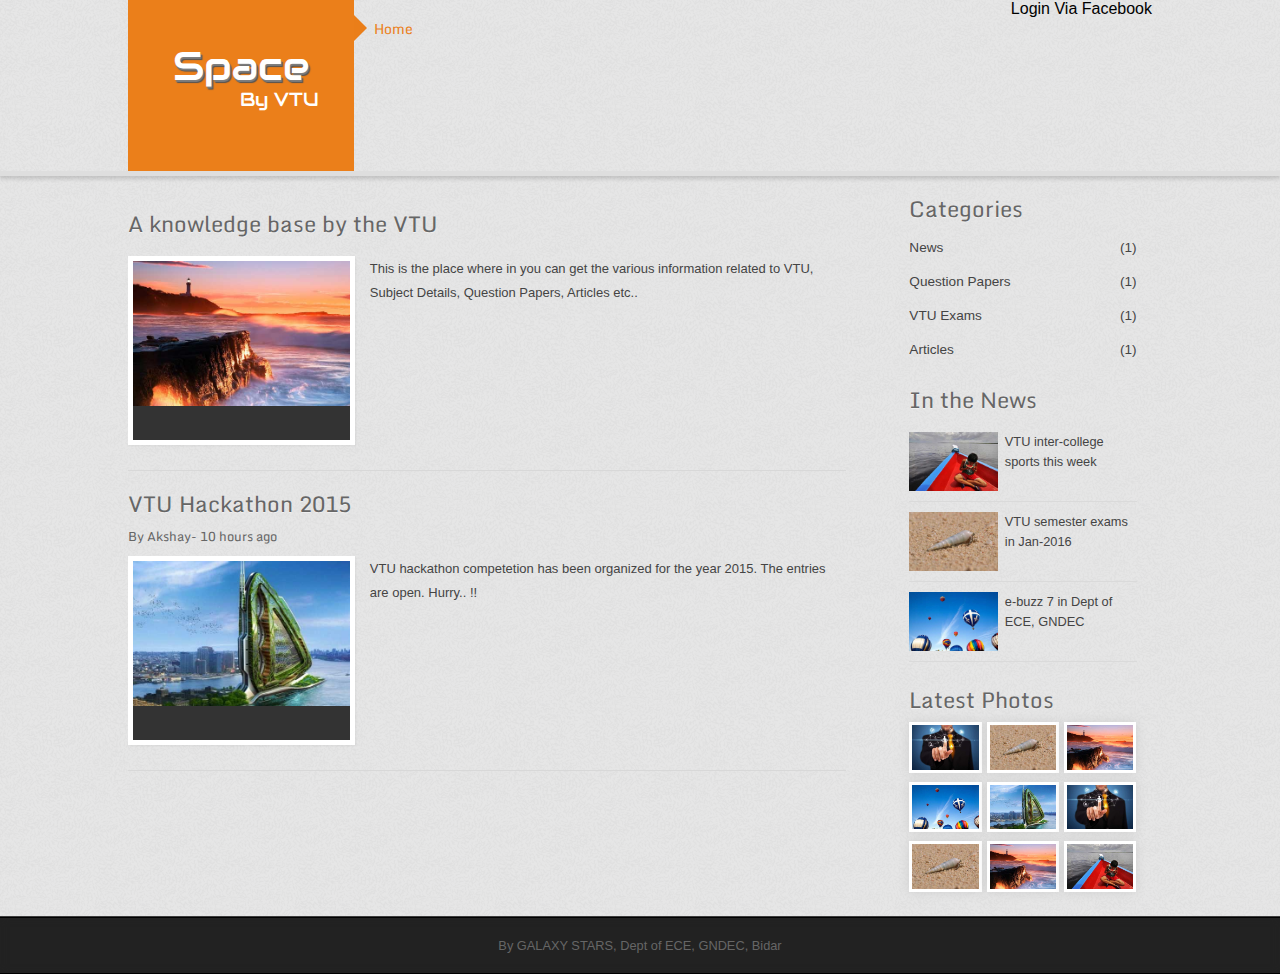
<file: index.html>
﻿
<!DOCTYPE HTML>
<head>
<title>Knowledge Base | VTU</title>
<meta http-equiv="Content-Type" content="text/html; charset=utf-8" />
<meta name="viewport" content="width=device-width, initial-scale=1, maximum-scale=1">
<link href="css/style.css" rel="stylesheet" type="text/css" media="all"/>
<link href='http://fonts.googleapis.com/css?family=Monda' rel='stylesheet' type='text/css'>
<link href='http://fonts.googleapis.com/css?family=Audiowide' rel='stylesheet' type='text/css'>
<!-- light-box -->
	<script type="text/javascript" src="js/jquery-1.10.1.min.js"></script>
	<script type="text/javascript" src="js/jquery.mousewheel-3.0.6.pack.js"></script>	
	<script type="text/javascript" src="js/jquery.fancybox.js"></script>
	<link rel="stylesheet" type="text/css" href="css/jquery.fancybox.css" media="screen" />
     <script type="text/javascript">
		$(document).ready(function() {

			$('.fancybox').fancybox();

		});
	</script>
<!---- End Light-box ------>
</head>
<body>

    <div id="fb-root"></div>
<script>(function (d, s, id) {
    var js, fjs = d.getElementsByTagName(s)[0];
    if (d.getElementById(id)) return;
    js = d.createElement(s); js.id = id;
    js.src = "//connect.facebook.net/en_US/sdk.js#xfbml=1&version=v2.4&appId=103968563294603";
    fjs.parentNode.insertBefore(js, fjs);
}(document, 'script', 'facebook-jssdk'));</script>


<div class="header">
 <div class="header_top">
    <div class="wrap">
	  <div class="header-top-left">
			<div class="logo">
			     <a href="index.html"><h1>Space</h1>
			     	<h2>By VTU</h2>
			     </a>
			</div>
		<div class="menu">
		     <ul class="menu bounce">
		       <li class="active"><a href="index.html" class="active">Home</a></li>
		       
		     </ul>
	   </div>
	 <div class="clear"></div>
   </div>  
	   <div class="header-top-right">
	   			<p>Login Via Facebook</p> <br />
           <div class="fb-login-button" data-max-rows="1" data-size="large" data-show-faces="false" data-auto-logout-link="true"></div>
				   			<!--<div class="search_box">
							    <form>
									<input type="text" class="text-box" placeholder="Search for Blog"><input type="submit" value="" />
							    </form>
						   </div>-->
           
			  		 <div class="clear"></div>
		  		 </div>
		  		<div class="clear"></div>
	  		</div>
		</div>
</div>
<!--------------------- Main Content ------------------->
<div class="wrap">
	<div class="main">
		<div class="content">
			<div class="box1">
   				 <h3><a href="#">A knowledge base by the VTU</a></h3>
    				 
			   <div class="view">
					<!--<div class="view-back">
						
						<a href="single.html"> </a>
					</div>-->
					<a href="single.html"><img src="images/img1.jpg"></a>
				</div>
				<div class="data">
				    <p>This is the place where in you can get the various information related to VTU, Subject Details, Question Papers, Articles etc..</p>
				    <!--<span><a href="single.html">Continue reading >>></a></span>-->
				</div>
			<div class="clear"></div>
		</div>
			<div class="box1">
			   	 <h3><a href="#">VTU Hackathon 2015</a></h3>
			    <span>By Akshay- 10 hours ago</span>
			 <div class="view">
					<!--<div class="view-back">
						
						<a href="#"> </a>
					</div>-->
					<a href="#"><img src="images/img2.jpg"></a>
				</div>
				<div class="data">
				    <p>VTU hackathon competetion has been organized for the year 2015. The entries are open. Hurry.. !!</p>
				    
				</div>
			<div class="clear"></div>
	     </div>
				
					<!--<div class="page_links">
						<div class="next_button">
							 <a href="#">Next</a>
						</div>
							<div class="page_numbers">
							    <ul>
									<li><a href="#">1</a>
									<li class="active"><a href="#">2</a>
									<li><a href="#">3</a>
									<li><a href="#">4</a>
									<li><a href="#">5</a>
									<li><a href="#">6</a>
									<li><a href="#">... Next</a>
								</ul>
							</div>	
						<div class="clear"></div>
					<div class="page_bottom">
						<p>Back To : <a href="#">Top</a> |  <a href="#">Home</a></p>
					</div>
			</div>-->
</div>
<div class="sidebar">
<div class="sidebar_top">
    <h3>Categories</h3>
<div class="sidebar_top_list">
	 <ul>
		<li><a href="news.html"><span class="category-name">News</span> <span class="count">(1)</span><div class="clear"></div></a></li>
		<li><a href="questions.html"><span class="category-name">Question Papers</span> <span class="count">(1)</span><div class="clear"></div></a></li>
		<li><a href="exams.html"><span class="category-name">VTU Exams</span> <span class="count">(1)</span><div class="clear"></div></a></li>
        <li><a href="article.html"><span class="category-name">Articles</span> <span class="count">(1)</span><div class="clear"></div></a></li>
	</ul>
</div>
</div>
			<div class="popular-post">
				<h3>In the News</h3>
					<div class="post-grid">
						<img src="images/latest-post-img1.jpg" title="post1" alt=""/>
						<p>VTU inter-college sports this week</p>
							<div class="clear"> </div>
					  </div>
					    <div class="post-grid">
							<img src="images/latest-post-img2.jpg" title="post1" alt=""/>
							  <p>VTU semester exams in Jan-2016</a></p>
								<div class="clear"> </div>
						</div>
						<div class="post-grid">
							<img src="images/latest-post-img3.jpg" title="post1" alt=""/>
							  <p>e-buzz 7 in Dept of ECE, GNDEC</a></p>
								<div class="clear"> </div>
						</div>
					
					<div class="clear"></div>
			</div>
			
			<div class="latest_photos">
					<h3>Latest Photos</h3>
					<ul>
						<li><a class="fancybox" href="images/img3.jpg" data-fancybox-group="gallery" title="Lorem ipsum dolor sit amet"><img src="images/img3.jpg" alt=""/><span> </span></a></li>
						<li><a class="fancybox" href="images/latest-post-img2.jpg" data-fancybox-group="gallery" title="Lorem ipsum dolor sit amet"><img src="images/latest-post-img2.jpg" alt=""/><span> </span></a></li>
						<li><a class="fancybox" href="images/img1.jpg" data-fancybox-group="gallery" title="Lorem ipsum dolor sit amet"><img src="images/img1.jpg" alt=""/><span> </span></a></a></li>
						<li><a class="fancybox" href="images/img2.jpg" data-fancybox-group="gallery" title="Lorem ipsum dolor sit amet"><img src="images/latest-post-img3.jpg" alt=""/><span> </span></a></li>
						<li><a class="fancybox" href="images/latest-post-img1.jpg" data-fancybox-group="gallery" title="Lorem ipsum dolor sit amet"><img src="images/img2.jpg" alt=""/><span> </span></a></li>
						<li><a class="fancybox" href="images/img3.jpg" data-fancybox-group="gallery" title="Lorem ipsum dolor sit amet"><img src="images/img3.jpg" alt=""/><span> </span></a></li>
						<li><a class="fancybox" href="images/latest-post-img3.jpg" data-fancybox-group="gallery" title="Lorem ipsum dolor sit amet"><img src="images/latest-post-img2.jpg" alt=""/><span> </span></a></li>
						<li><a class="fancybox" href="images/img1.jpg" data-fancybox-group="gallery" title="Lorem ipsum dolor sit amet"><img src="images/img1.jpg" alt=""/><span> </span></a></li>
						<li><a class="fancybox" href="images/latest-post-img1.jpg" data-fancybox-group="gallery" title="Lorem ipsum dolor sit amet"><img src="images/latest-post-img1.jpg" alt=""/><span> </span></a></li>
					</ul>
				</div>
		</div>
	<div class="clear"></div>
</div>
</div>
<!--------------------- End Main Content ----------------------------------->
<div class="footer">
   	    <div class="footer_grides"> 
   	    	 
</div>
		 <div class="copy_right">
				<p>By GALAXY STARS, Dept of ECE, GNDEC, Bidar</p>
		   </div>	 
  </div>
</body>
</html>
</file>
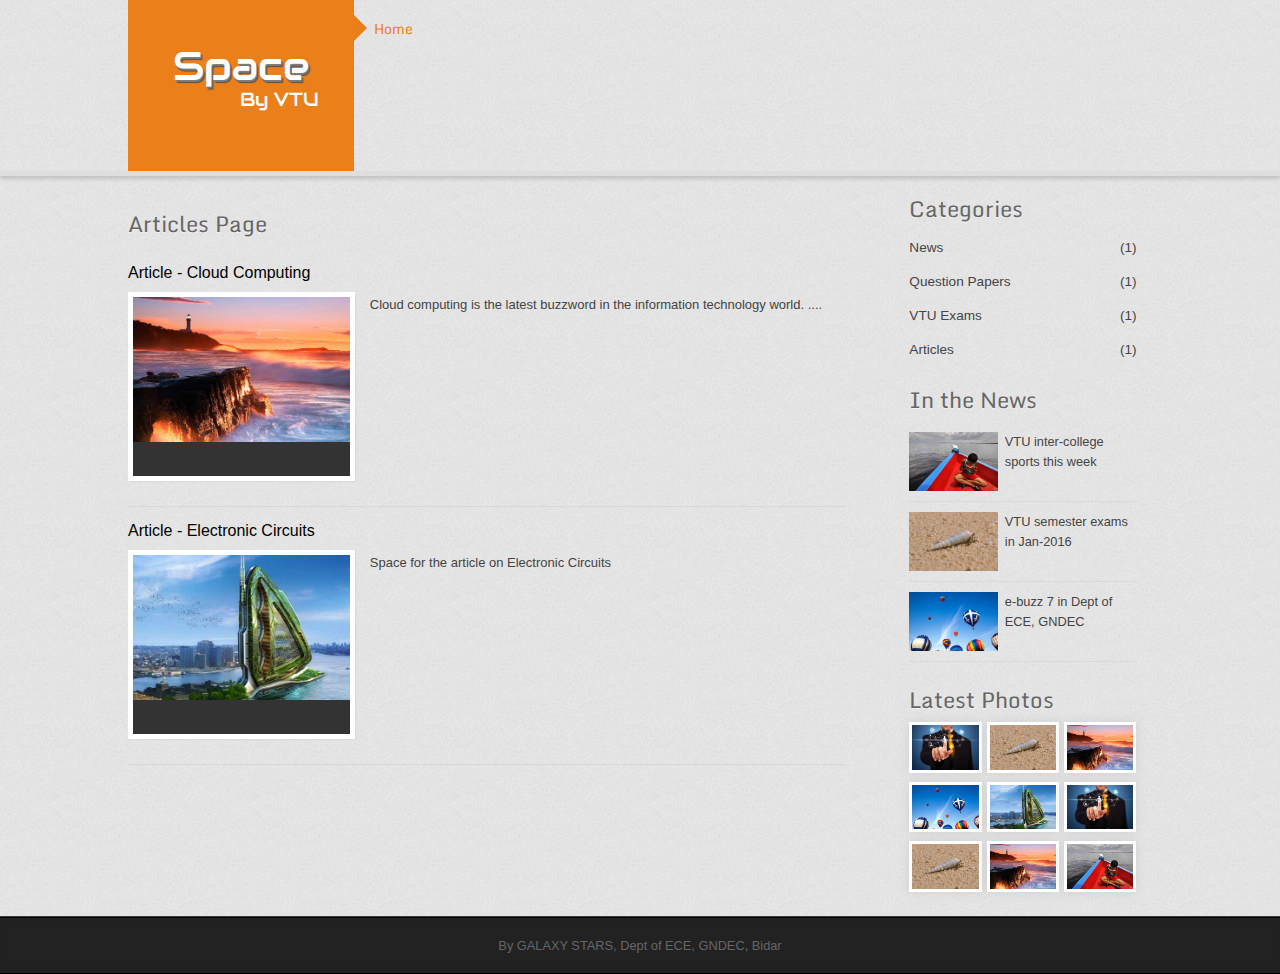
<file: article.html>
﻿

<!DOCTYPE HTML>
<head>
<title>Knowledge Base | VTU</title>
<meta http-equiv="Content-Type" content="text/html; charset=utf-8" />
<meta name="viewport" content="width=device-width, initial-scale=1, maximum-scale=1">
<link href="css/style.css" rel="stylesheet" type="text/css" media="all"/>
<link href='http://fonts.googleapis.com/css?family=Monda' rel='stylesheet' type='text/css'>
<link href='http://fonts.googleapis.com/css?family=Audiowide' rel='stylesheet' type='text/css'>
<!-- light-box -->
	<script type="text/javascript" src="js/jquery-1.10.1.min.js"></script>
	<script type="text/javascript" src="js/jquery.mousewheel-3.0.6.pack.js"></script>	
	<script type="text/javascript" src="js/jquery.fancybox.js"></script>
	<link rel="stylesheet" type="text/css" href="css/jquery.fancybox.css" media="screen" />
     <script type="text/javascript">
         $(document).ready(function () {

             $('.fancybox').fancybox();

         });
	</script>
<!---- End Light-box ------>
</head>
<body>

    <div id="fb-root"></div>
<script>(function (d, s, id) {
    var js, fjs = d.getElementsByTagName(s)[0];
    if (d.getElementById(id)) return;
    js = d.createElement(s); js.id = id;
    js.src = "//connect.facebook.net/en_GB/sdk.js#xfbml=1&version=v2.4";
    fjs.parentNode.insertBefore(js, fjs);
}(document, 'script', 'facebook-jssdk'));</script>

<div class="header">
 <div class="header_top">
    <div class="wrap">
	  <div class="header-top-left">
			<div class="logo">
			     <a href="index.html"><h1>Space</h1>
			     	<h2>By VTU</h2>
			     </a>
			</div>
		<div class="menu">
		     <ul class="menu bounce">
		       <li class="active"><a href="index.html" class="active">Home</a></li>
		       
		     </ul>
	   </div>
	 <div class="clear"></div>
   </div>  
	   <div class="header-top-right">
	   			
				   			<!--<div class="search_box">
							    <form>
									<input type="text" class="text-box" placeholder="Search for Blog"><input type="submit" value="" />
							    </form>
						   </div>-->
           
			  		 <div class="clear"></div>
		  		 </div>
		  		<div class="clear"></div>
	  		</div>
		</div>
</div>
<!--------------------- Main Content ------------------->
<div class="wrap">
	<div class="main">
		<div class="content">
			<div class="box1">
   				 <h3><a href="#">Articles Page</a></h3> <br />
                <h1>Article - Cloud Computing</h1>
    				 
			   <div class="view">
					
					<a href="single.html"><img src="images/img1.jpg"></a>
				</div>
				<div class="data">
				    <p>Cloud computing is the latest buzzword in the information technology world. ....</p>

                    <div class="fb-like" data-href="http://localhost:49300/article.html" data-layout="standard" data-action="like" data-show-faces="false" data-share="false"></div>
				    <!--<span><a href="single.html">Continue reading >>></a></span>-->
				</div>
			<div class="clear"></div>
		</div>
			<div class="box1">
			   	 <h1>Article - Electronic Circuits</h1>
			    
			 <div class="view">
					
					<a href="#"><img src="images/img2.jpg"></a>
				</div>
				<div class="data">
				    <p>Space for the article on Electronic Circuits</p>
                    <div class="fb-like" data-href="http://localhost:49300/article.html" data-layout="standard" data-action="like" data-show-faces="false" data-share="false"></div>
				    
				</div>
			<div class="clear"></div>
	     </div>
				
					<!--<div class="page_links">
						<div class="next_button">
							 <a href="#">Next</a>
						</div>
							<div class="page_numbers">
							    <ul>
									<li><a href="#">1</a>
									<li class="active"><a href="#">2</a>
									<li><a href="#">3</a>
									<li><a href="#">4</a>
									<li><a href="#">5</a>
									<li><a href="#">6</a>
									<li><a href="#">... Next</a>
								</ul>
							</div>	
						<div class="clear"></div>
					<div class="page_bottom">
						<p>Back To : <a href="#">Top</a> |  <a href="#">Home</a></p>
					</div>
			</div>-->
</div>
<div class="sidebar">
<div class="sidebar_top">
    <h3>Categories</h3>
<div class="sidebar_top_list">
	 <ul>
		<li><a href="news.html"><span class="category-name">News</span> <span class="count">(1)</span><div class="clear"></div></a></li>
		<li><a href="questions.html"><span class="category-name">Question Papers</span> <span class="count">(1)</span><div class="clear"></div></a></li>
		<li><a href="exams.html"><span class="category-name">VTU Exams</span> <span class="count">(1)</span><div class="clear"></div></a></li>
        <li><a href="article.html"><span class="category-name">Articles</span> <span class="count">(1)</span><div class="clear"></div></a></li>
	</ul>
</div>
</div>
			<div class="popular-post">
				<h3>In the News</h3>
					<div class="post-grid">
						<img src="images/latest-post-img1.jpg" title="post1" alt=""/>
						<p>VTU inter-college sports this week</p>
							<div class="clear"> </div>
					  </div>
					    <div class="post-grid">
							<img src="images/latest-post-img2.jpg" title="post1" alt=""/>
							  <p>VTU semester exams in Jan-2016</a></p>
								<div class="clear"> </div>
						</div>
						<div class="post-grid">
							<img src="images/latest-post-img3.jpg" title="post1" alt=""/>
							  <p>e-buzz 7 in Dept of ECE, GNDEC</a></p>
								<div class="clear"> </div>
						</div>
					
					<div class="clear"></div>
			</div>
			
			<div class="latest_photos">
					<h3>Latest Photos</h3>
					<ul>
						<li><a class="fancybox" href="images/img3.jpg" data-fancybox-group="gallery" title="Lorem ipsum dolor sit amet"><img src="images/img3.jpg" alt=""/><span> </span></a></li>
						<li><a class="fancybox" href="images/latest-post-img2.jpg" data-fancybox-group="gallery" title="Lorem ipsum dolor sit amet"><img src="images/latest-post-img2.jpg" alt=""/><span> </span></a></li>
						<li><a class="fancybox" href="images/img1.jpg" data-fancybox-group="gallery" title="Lorem ipsum dolor sit amet"><img src="images/img1.jpg" alt=""/><span> </span></a></a></li>
						<li><a class="fancybox" href="images/img2.jpg" data-fancybox-group="gallery" title="Lorem ipsum dolor sit amet"><img src="images/latest-post-img3.jpg" alt=""/><span> </span></a></li>
						<li><a class="fancybox" href="images/latest-post-img1.jpg" data-fancybox-group="gallery" title="Lorem ipsum dolor sit amet"><img src="images/img2.jpg" alt=""/><span> </span></a></li>
						<li><a class="fancybox" href="images/img3.jpg" data-fancybox-group="gallery" title="Lorem ipsum dolor sit amet"><img src="images/img3.jpg" alt=""/><span> </span></a></li>
						<li><a class="fancybox" href="images/latest-post-img3.jpg" data-fancybox-group="gallery" title="Lorem ipsum dolor sit amet"><img src="images/latest-post-img2.jpg" alt=""/><span> </span></a></li>
						<li><a class="fancybox" href="images/img1.jpg" data-fancybox-group="gallery" title="Lorem ipsum dolor sit amet"><img src="images/img1.jpg" alt=""/><span> </span></a></li>
						<li><a class="fancybox" href="images/latest-post-img1.jpg" data-fancybox-group="gallery" title="Lorem ipsum dolor sit amet"><img src="images/latest-post-img1.jpg" alt=""/><span> </span></a></li>
					</ul>
				</div>
		</div>
	<div class="clear"></div>
</div>
</div>
<!--------------------- End Main Content ----------------------------------->
<div class="footer">
   	    <div class="footer_grides"> 
   	    	 
</div>
		 <div class="copy_right">
				<p>By GALAXY STARS, Dept of ECE, GNDEC, Bidar</p>
		   </div>	 
  </div>
</body>
</html>
</file>
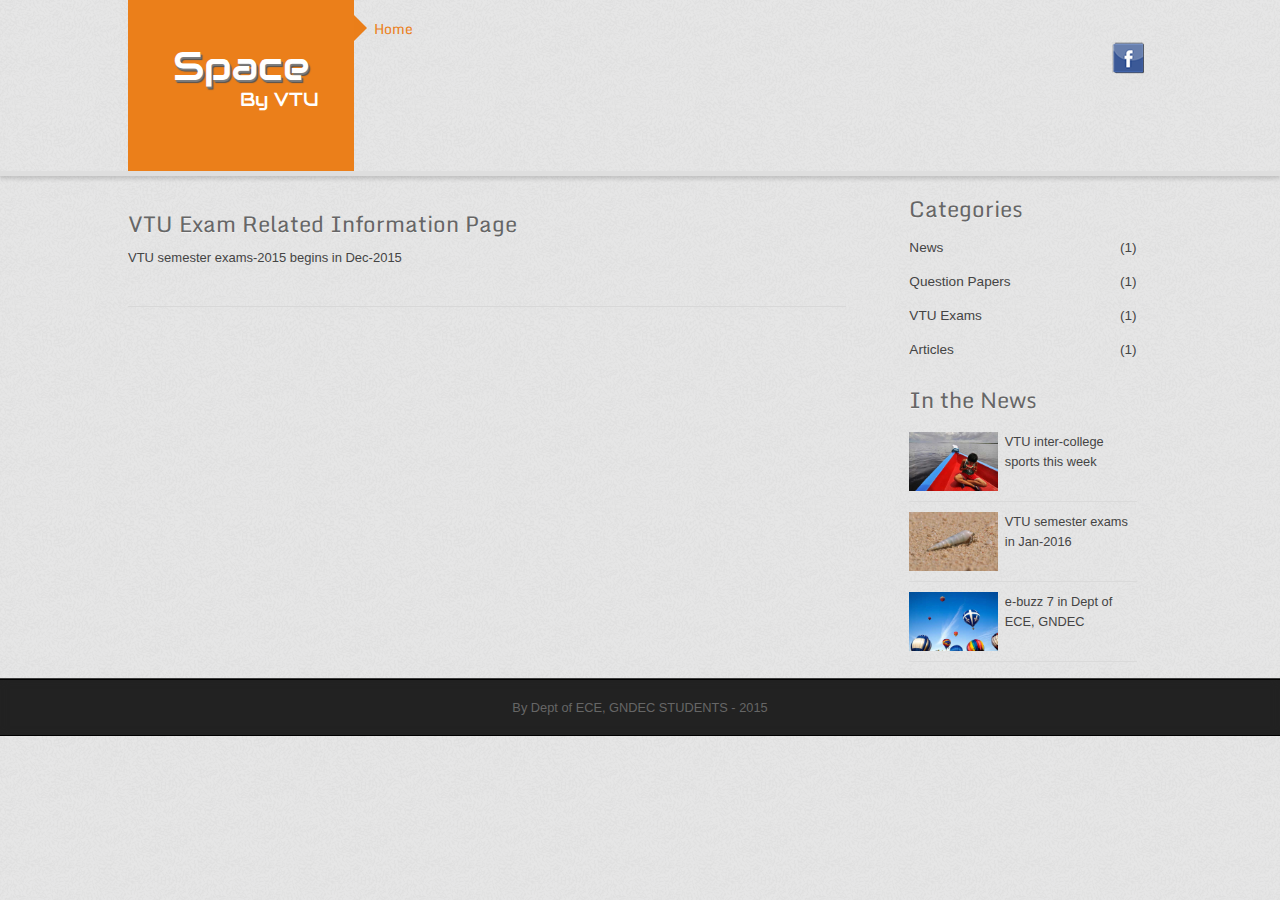
<file: exams.html>
﻿
<!DOCTYPE HTML>
<head>
<title>Knowledge Base | VTU</title>
<meta http-equiv="Content-Type" content="text/html; charset=utf-8" />
<meta name="viewport" content="width=device-width, initial-scale=1, maximum-scale=1">
<link href="css/style.css" rel="stylesheet" type="text/css" media="all"/>
<link href='http://fonts.googleapis.com/css?family=Monda' rel='stylesheet' type='text/css'>
<link href='http://fonts.googleapis.com/css?family=Audiowide' rel='stylesheet' type='text/css'>
<!-- light-box -->
	<script type="text/javascript" src="js/jquery-1.10.1.min.js"></script>
	<script type="text/javascript" src="js/jquery.mousewheel-3.0.6.pack.js"></script>	
	<script type="text/javascript" src="js/jquery.fancybox.js"></script>
	<link rel="stylesheet" type="text/css" href="css/jquery.fancybox.css" media="screen" />
     <script type="text/javascript">
         $(document).ready(function () {

             $('.fancybox').fancybox();

         });
	</script>
<!---- End Light-box ------>
</head>
<body>
<div class="header">
 <div class="header_top">
    <div class="wrap">
	  <div class="header-top-left">
			<div class="logo">
			     <a href="index.html"><h1>Space</h1>
			     	<h2>By VTU</h2>
			     </a>
			</div>
		<div class="menu">
		     <ul class="menu bounce">
		       <li class="active"><a href="index.html" class="active">Home</a></li>
		       
		     </ul>
	   </div>
	 <div class="clear"></div>
   </div>  
	   <div class="header-top-right">
	   			<div class="social-icons">			
		                <ul>
		                	
		                    <li><a class="facebook" href="#" target="_blank"><span>Facebook</span> </a></li>
		                    
		                    <div class="clear"></div>
		                </ul>
		 		    </div>   	   
				   			<!--<div class="search_box">
							    <form>
									<input type="text" class="text-box" placeholder="Search for Blog"><input type="submit" value="" />
							    </form>
						   </div>-->
			  		 <div class="clear"></div>
		  		 </div>
		  		<div class="clear"></div>
	  		</div>
		</div>
</div>
<!--------------------- Main Content ------------------->
<div class="wrap">
	<div class="main">
		<div class="content">
			<div class="box1">
   				 <h3><a href="#">VTU Exam Related Information Page</a></h3>
    				 
                <p>VTU semester exams-2015 begins in Dec-2015</p>
			   
				<div class="data">
				    
				</div>
			<div class="clear"></div>
		</div>
			
				
					<!--<div class="page_links">
						<div class="next_button">
							 <a href="#">Next</a>
						</div>
							<div class="page_numbers">
							    <ul>
									<li><a href="#">1</a>
									<li class="active"><a href="#">2</a>
									<li><a href="#">3</a>
									<li><a href="#">4</a>
									<li><a href="#">5</a>
									<li><a href="#">6</a>
									<li><a href="#">... Next</a>
								</ul>
							</div>	
						<div class="clear"></div>
					<div class="page_bottom">
						<p>Back To : <a href="#">Top</a> |  <a href="#">Home</a></p>
					</div>
			</div>-->
</div>
<div class="sidebar">
<div class="sidebar_top">
    <h3>Categories</h3>
<div class="sidebar_top_list">
	 <ul>
		<li><a href="news.html"><span class="category-name">News</span> <span class="count">(1)</span><div class="clear"></div></a></li>
		<li><a href="questions.html"><span class="category-name">Question Papers</span> <span class="count">(1)</span><div class="clear"></div></a></li>
		<li><a href="exams.html"><span class="category-name">VTU Exams</span> <span class="count">(1)</span><div class="clear"></div></a></li>
         <li><a href="article.html"><span class="category-name">Articles</span> <span class="count">(1)</span><div class="clear"></div></a></li>
	</ul>
</div>
</div>
			<div class="popular-post">
				<h3>In the News</h3>
					<div class="post-grid">
						<img src="images/latest-post-img1.jpg" title="post1" alt=""/>
						<p>VTU inter-college sports this week</p>
							<div class="clear"> </div>
					  </div>
					    <div class="post-grid">
							<img src="images/latest-post-img2.jpg" title="post1" alt=""/>
							  <p>VTU semester exams in Jan-2016</a></p>
								<div class="clear"> </div>
						</div>
						<div class="post-grid">
							<img src="images/latest-post-img3.jpg" title="post1" alt=""/>
							  <p>e-buzz 7 in Dept of ECE, GNDEC</a></p>
								<div class="clear"> </div>
						</div>
					
					<div class="clear"></div>
			</div>
			
			
		</div>
	<div class="clear"></div>
</div>
</div>
<!--------------------- End Main Content ----------------------------------->
<div class="footer">
   	    <div class="footer_grides"> 
   	    	 
</div>
		 <div class="copy_right">
				<p>By Dept of ECE, GNDEC STUDENTS - 2015</p>
		   </div>	 
  </div>
</body>
</html>
</file>
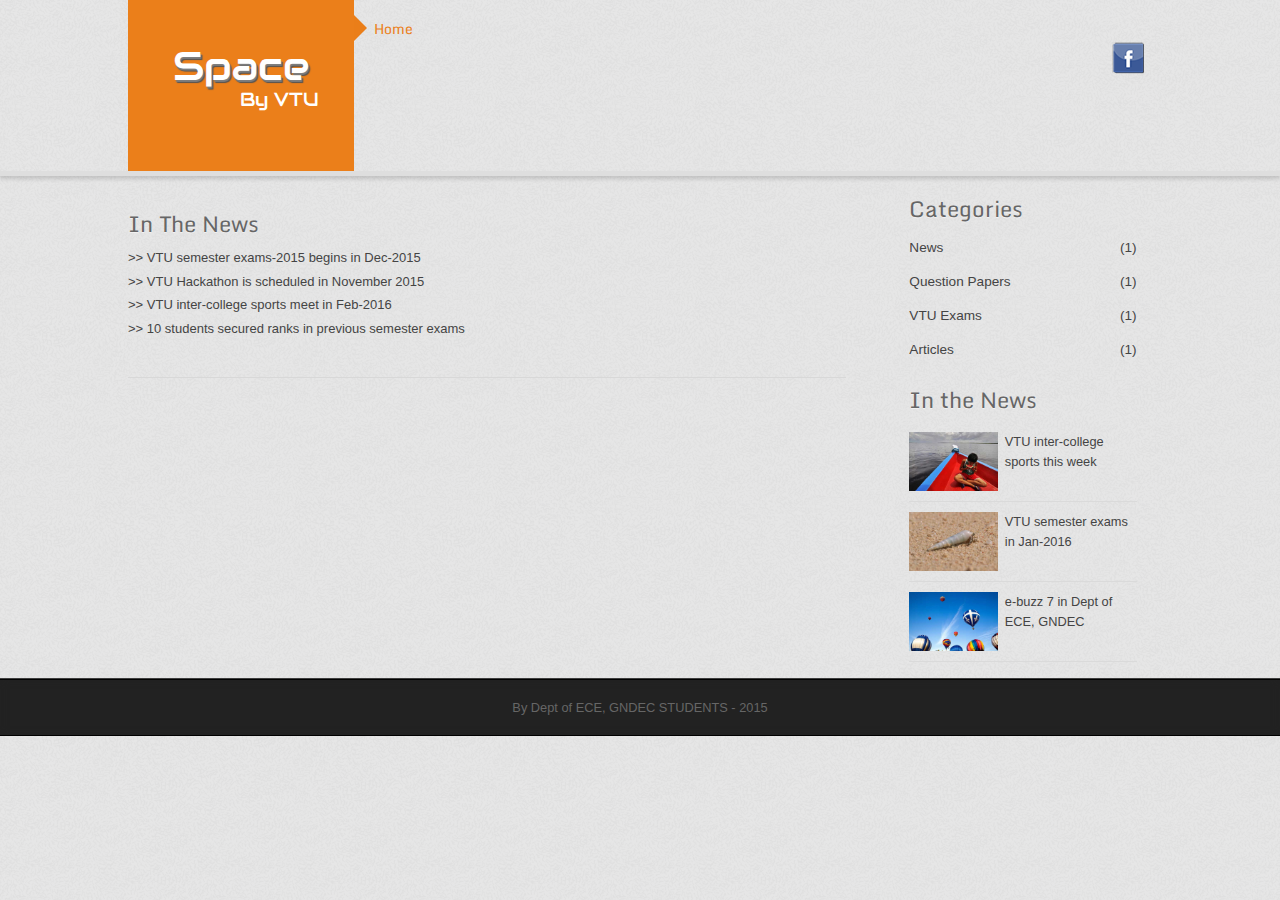
<file: news.html>
﻿
<!DOCTYPE HTML>
<head>
<title>Knowledge Base | VTU</title>
<meta http-equiv="Content-Type" content="text/html; charset=utf-8" />
<meta name="viewport" content="width=device-width, initial-scale=1, maximum-scale=1">
<link href="css/style.css" rel="stylesheet" type="text/css" media="all"/>
<link href='http://fonts.googleapis.com/css?family=Monda' rel='stylesheet' type='text/css'>
<link href='http://fonts.googleapis.com/css?family=Audiowide' rel='stylesheet' type='text/css'>
<!-- light-box -->
	<script type="text/javascript" src="js/jquery-1.10.1.min.js"></script>
	<script type="text/javascript" src="js/jquery.mousewheel-3.0.6.pack.js"></script>	
	<script type="text/javascript" src="js/jquery.fancybox.js"></script>
	<link rel="stylesheet" type="text/css" href="css/jquery.fancybox.css" media="screen" />
     <script type="text/javascript">
         $(document).ready(function () {

             $('.fancybox').fancybox();

         });
	</script>
<!---- End Light-box ------>
</head>
<body>
<div class="header">
 <div class="header_top">
    <div class="wrap">
	  <div class="header-top-left">
			<div class="logo">
			     <a href="index.html"><h1>Space</h1>
			     	<h2>By VTU</h2>
			     </a>
			</div>
		<div class="menu">
		     <ul class="menu bounce">
		       <li class="active"><a href="index.html" class="active">Home</a></li>
		       
		     </ul>
	   </div>
	 <div class="clear"></div>
   </div>  
	   <div class="header-top-right">
	   			<div class="social-icons">			
		                <ul>
		                	
		                    <li><a class="facebook" href="#" target="_blank"><span>Facebook</span> </a></li>
		                    
		                    <div class="clear"></div>
		                </ul>
		 		    </div>   	   
				   			<!--<div class="search_box">
							    <form>
									<input type="text" class="text-box" placeholder="Search for Blog"><input type="submit" value="" />
							    </form>
						   </div>-->
			  		 <div class="clear"></div>
		  		 </div>
		  		<div class="clear"></div>
	  		</div>
		</div>
</div>
<!--------------------- Main Content ------------------->
<div class="wrap">
	<div class="main">
		<div class="content">
			<div class="box1">
   				 <h3><a href="#">In The News</a></h3>
    				 
                <p>>> VTU semester exams-2015 begins in Dec-2015</p>
                <p>>> VTU Hackathon is scheduled in November 2015</p>
                <p>>> VTU inter-college sports meet in Feb-2016</p>
                <p>>> 10 students secured ranks in previous semester exams</p>
       
			   
				<div class="data">
				    
				</div>
			<div class="clear"></div>
		</div>
			
				
					<!--<div class="page_links">
						<div class="next_button">
							 <a href="#">Next</a>
						</div>
							<div class="page_numbers">
							    <ul>
									<li><a href="#">1</a>
									<li class="active"><a href="#">2</a>
									<li><a href="#">3</a>
									<li><a href="#">4</a>
									<li><a href="#">5</a>
									<li><a href="#">6</a>
									<li><a href="#">... Next</a>
								</ul>
							</div>	
						<div class="clear"></div>
					<div class="page_bottom">
						<p>Back To : <a href="#">Top</a> |  <a href="#">Home</a></p>
					</div>
			</div>-->
</div>
<div class="sidebar">
<div class="sidebar_top">
    <h3>Categories</h3>
<div class="sidebar_top_list">
	 <ul>
		<li><a href="news.html"><span class="category-name">News</span> <span class="count">(1)</span><div class="clear"></div></a></li>
		<li><a href="questions.html"><span class="category-name">Question Papers</span> <span class="count">(1)</span><div class="clear"></div></a></li>
		<li><a href="exams.html"><span class="category-name">VTU Exams</span> <span class="count">(1)</span><div class="clear"></div></a></li>
         <li><a href="article.html"><span class="category-name">Articles</span> <span class="count">(1)</span><div class="clear"></div></a></li>
	</ul>
</div>
</div>
			<div class="popular-post">
				<h3>In the News</h3>
					<div class="post-grid">
						<img src="images/latest-post-img1.jpg" title="post1" alt=""/>
						<p>VTU inter-college sports this week</p>
							<div class="clear"> </div>
					  </div>
					    <div class="post-grid">
							<img src="images/latest-post-img2.jpg" title="post1" alt=""/>
							  <p>VTU semester exams in Jan-2016</a></p>
								<div class="clear"> </div>
						</div>
						<div class="post-grid">
							<img src="images/latest-post-img3.jpg" title="post1" alt=""/>
							  <p>e-buzz 7 in Dept of ECE, GNDEC</a></p>
								<div class="clear"> </div>
						</div>
					
					<div class="clear"></div>
			</div>
			
			
		</div>
	<div class="clear"></div>
</div>
</div>
<!--------------------- End Main Content ----------------------------------->
<div class="footer">
   	    <div class="footer_grides"> 
   	    	 
</div>
		 <div class="copy_right">
				<p>By Dept of ECE, GNDEC STUDENTS - 2015</p>
		   </div>	 
  </div>
</body>
</html>
</file>
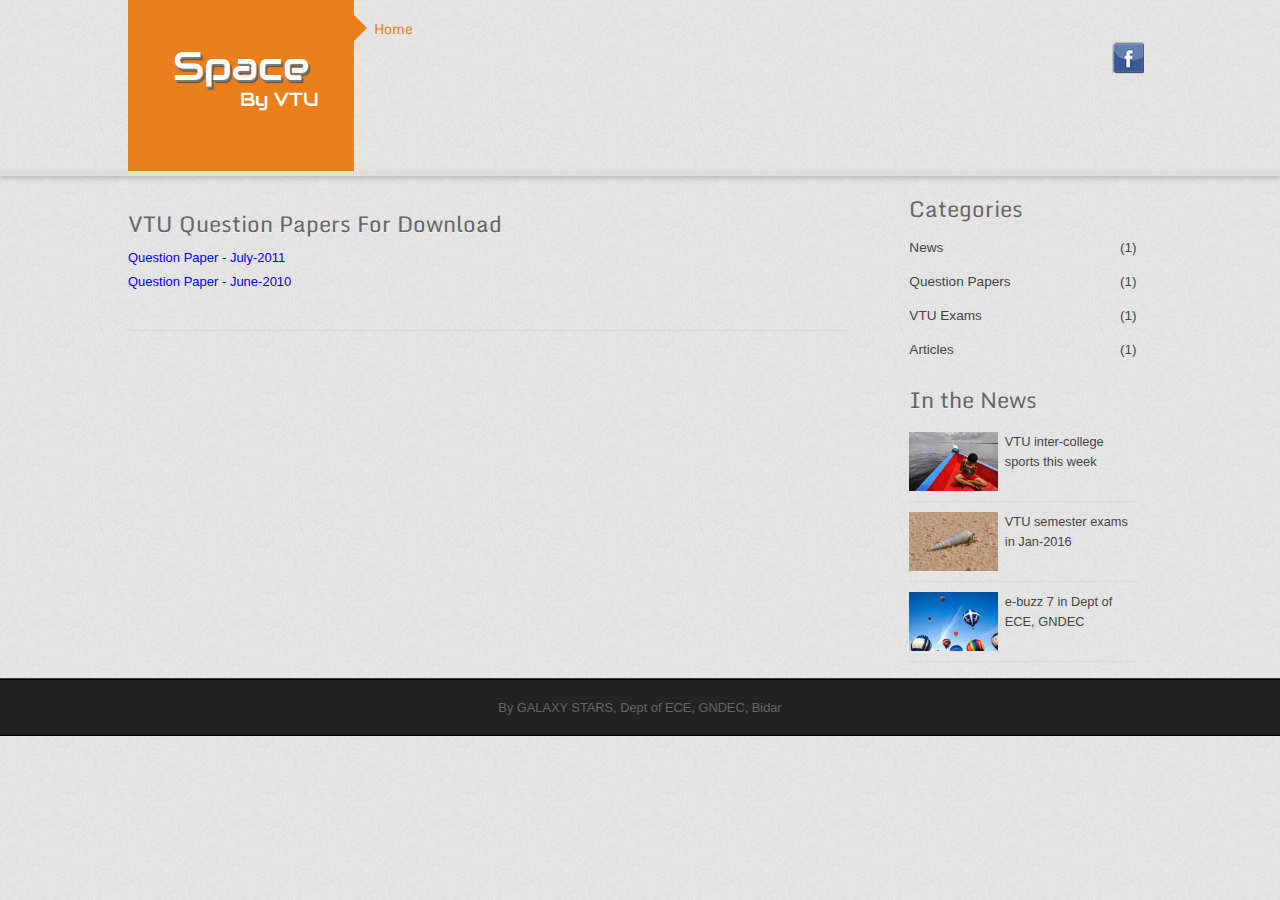
<file: questions.html>
﻿
<!DOCTYPE HTML>
<head>
<title>Knowledge Base | VTU</title>
<meta http-equiv="Content-Type" content="text/html; charset=utf-8" />
<meta name="viewport" content="width=device-width, initial-scale=1, maximum-scale=1">
<link href="css/style.css" rel="stylesheet" type="text/css" media="all"/>
<link href='http://fonts.googleapis.com/css?family=Monda' rel='stylesheet' type='text/css'>
<link href='http://fonts.googleapis.com/css?family=Audiowide' rel='stylesheet' type='text/css'>
<!-- light-box -->
	<script type="text/javascript" src="js/jquery-1.10.1.min.js"></script>
	<script type="text/javascript" src="js/jquery.mousewheel-3.0.6.pack.js"></script>	
	<script type="text/javascript" src="js/jquery.fancybox.js"></script>
	<link rel="stylesheet" type="text/css" href="css/jquery.fancybox.css" media="screen" />
     <script type="text/javascript">
         $(document).ready(function () {

             $('.fancybox').fancybox();

         });
	</script>
<!---- End Light-box ------>
</head>
<body>
<div class="header">
 <div class="header_top">
    <div class="wrap">
	  <div class="header-top-left">
			<div class="logo">
			     <a href="index.html"><h1>Space</h1>
			     	<h2>By VTU</h2>
			     </a>
			</div>
		<div class="menu">
		     <ul class="menu bounce">
		       <li class="active"><a href="index.html" class="active">Home</a></li>
		       
		     </ul>
	   </div>
	 <div class="clear"></div>
   </div>  
	   <div class="header-top-right">
	   			<div class="social-icons">			
		                <ul>
		                	
		                    <li><a class="facebook" href="#" target="_blank"><span>Facebook</span> </a></li>
		                    
		                    <div class="clear"></div>
		                </ul>
		 		    </div>   	   
				   			<!--<div class="search_box">
							    <form>
									<input type="text" class="text-box" placeholder="Search for Blog"><input type="submit" value="" />
							    </form>
						   </div>-->
			  		 <div class="clear"></div>
		  		 </div>
		  		<div class="clear"></div>
	  		</div>
		</div>
</div>
<!--------------------- Main Content ------------------->
<div class="wrap">
	<div class="main">
		<div class="content">
			<div class="box1">
   				 <h3><a href="#">VTU Question Papers For Download</a></h3>
    				 
                <p><a href="questions/july-2011.pdf">Question Paper - July-2011</a></p>
                <p><a href="questions/jun-2010.pdf">Question Paper - June-2010</a></p>
			   
				<div class="data">
				    
				</div>
			<div class="clear"></div>
		</div>
			
				
					<!--<div class="page_links">
						<div class="next_button">
							 <a href="#">Next</a>
						</div>
							<div class="page_numbers">
							    <ul>
									<li><a href="#">1</a>
									<li class="active"><a href="#">2</a>
									<li><a href="#">3</a>
									<li><a href="#">4</a>
									<li><a href="#">5</a>
									<li><a href="#">6</a>
									<li><a href="#">... Next</a>
								</ul>
							</div>	
						<div class="clear"></div>
					<div class="page_bottom">
						<p>Back To : <a href="#">Top</a> |  <a href="#">Home</a></p>
					</div>
			</div>-->
</div>
<div class="sidebar">
<div class="sidebar_top">
    <h3>Categories</h3>
<div class="sidebar_top_list">
	 <ul>
		<li><a href="news.html"><span class="category-name">News</span> <span class="count">(1)</span><div class="clear"></div></a></li>
		<li><a href="questions.html"><span class="category-name">Question Papers</span> <span class="count">(1)</span><div class="clear"></div></a></li>
		<li><a href="exams.html"><span class="category-name">VTU Exams</span> <span class="count">(1)</span><div class="clear"></div></a></li>
         <li><a href="article.html"><span class="category-name">Articles</span> <span class="count">(1)</span><div class="clear"></div></a></li>
	</ul>
</div>
</div>
			<div class="popular-post">
				<h3>In the News</h3>
					<div class="post-grid">
						<img src="images/latest-post-img1.jpg" title="post1" alt=""/>
						<p>VTU inter-college sports this week</p>
							<div class="clear"> </div>
					  </div>
					    <div class="post-grid">
							<img src="images/latest-post-img2.jpg" title="post1" alt=""/>
							  <p>VTU semester exams in Jan-2016</a></p>
								<div class="clear"> </div>
						</div>
						<div class="post-grid">
							<img src="images/latest-post-img3.jpg" title="post1" alt=""/>
							  <p>e-buzz 7 in Dept of ECE, GNDEC</a></p>
								<div class="clear"> </div>
						</div>
					
					<div class="clear"></div>
			</div>
			
			
		</div>
	<div class="clear"></div>
</div>
</div>
<!--------------------- End Main Content ----------------------------------->
<div class="footer">
   	    <div class="footer_grides"> 
   	    	 
</div>
		 <div class="copy_right">
				<p>By GALAXY STARS, Dept of ECE, GNDEC, Bidar</p>
		   </div>	 
  </div>
</body>
</html>
</file>
<file: css/style.css>
/*
Author: W3layouts
Author URL: http://w3layouts.com
License: Creative Commons Attribution 3.0 Unported
License URL: http://creativecommons.org/licenses/by/3.0/
*/
 /* reset */
html,body,div,span,applet,object,iframe,h1,h2,h3,h4,h5,h6,p,blockquote,pre,a,abbr,acronym,address,big,cite,code,del,dfn,em,img,ins,kbd,q,s,samp,small,strike,strong,sub,sup,tt,var,b,u,i,dl,dt,dd,ol,nav ul,nav li,fieldset,form,label,legend,table,caption,tbody,tfoot,thead,tr,th,td,article,aside,canvas,details,embed,figure,figcaption,footer,header,hgroup,menu,nav,output,ruby,section,summary,time,mark,audio,video{margin:0;padding:0;border:0;font-size:100%;font:inherit;vertical-align:baseline;}
article, aside, details, figcaption, figure,footer, header, hgroup, menu, nav, section {display: block;}
ol,ul{list-style:none;margin:0;padding:0;}
blockquote,q{quotes:none;}
blockquote:before,blockquote:after,q:before,q:after{content:'';content:none;}
table{border-collapse:collapse;border-spacing:0;}
/* start editing from here */
a{text-decoration:none;}
.txt-rt{text-align:right;}/* text align right */
.txt-lt{text-align:left;}/* text align left */
.txt-center{text-align:center;}/* text align center */
.float-rt{float:right;}/* float right */
.float-lt{float:left;}/* float left */
.clear{clear:both;}/* clear float */
.pos-relative{position:relative;}/* Position Relative */
.pos-absolute{position:absolute;}/* Position Absolute */
.vertical-base{	vertical-align:baseline;}/* vertical align baseline */
.vertical-top{	vertical-align:top;}/* vertical align top */
.underline{	padding-bottom:5px;	border-bottom: 1px solid #eee; margin:0 0 20px 0;}/* Add 5px bottom padding and a underline */
nav.vertical ul li{	display:block;}/* vertical menu */
nav.horizontal ul li{	display: inline-block;}/* horizontal menu */
img{max-width:100%;}
/*end reset*/
body{
	font-family:Arial, Helvetica, sans-serif;
	background:url(../images/body-bg3.png);
}
.wrap{
	width:80%;
	margin:0 auto;
}
.header_top{
     border-bottom: 5px solid #DEDEDE;
	box-shadow: 0 3px 4px rgba(0, 0, 0, 0.15);
}
.header-top-left{
	float:left;
	width:50%;
}
.logo{
	float:left;
	position:relative;
}
.logo h1{
	font-size:2.5em;
	font-family: 'Audiowide', cursive;
	color:#FFF;
	background:#EB7F1A;
	padding:40px 45px 80px 45px;
	text-shadow: 1px 2px 1px #7E7E7E, 2px 3px 1px #504F4F;
}
.logo h2{
	font-family: 'Audiowide', cursive;
	color: #FFF;
	font-size: 1.2em;
	position: absolute;
	bottom: 60px;
	right: 35px;
}

/************* Menu ************/
.menu{
    float:left;
    padding-top:5px;
}
ul.menu{
  list-style: none;
}
@-moz-keyframes expand-bounce{
  0% {
    width: 5px;
    padding-left: 0px;
  }
  
  50% {
    width: 200px;
  }
  
  70% {
    width: 170px;
  }
  
  80% {
    width: 200px;
  }
  
  90% {
    width: 190px;
  }
  
  100% {
    width: 200px;
    padding-left: 20px;
  }
}
@-webkit-keyframes expand-bounce {  
  0% {
    width: 5px;
    padding-left: 0px;
  }
  
  50% {
    width: 200px;
  }
  
  70% {
    width: 170px;
  }
  
  80% {
    width: 200px;
  }
  
  90% {
    width: 190px;
  }
  
  100% {
    width: 200px;
    padding-left: 20px;
  }
}
@-moz-keyframes shrink-bounce {
  
  0% {
    width: 200px;
    padding-left: 20px;
  }
  
  50% {
    width: 5px;
  }
  
  70% {
    width: 35px;
  }
  
  80% {
    width: 5px;
  }
  
  90% {
    width: 15px;
  }
  
  100% {
    width: 5px;
    padding-left: 0px;
  }
}
ul.menu li {
  width:20px;
  height: 32px;
  line-height:19px;
  padding:4px 0px 0px 0px;
  margin-top:0px;
}
ul.menu.tight li {
  margin-top: 0 !important;
}
ul.menu li {
  -moz-animation-name: shrink;
  -moz-animation-duration: 0.5s;
  -moz-animation-timing-function: ease-in-out;
  -webkit-animation-name: shrink;
  -webkit-animation-duration: 0.5s;
  -webkit-animation-timing-function: ease-in-out;
}
ul.menu.bounce li {
  -moz-animation-name: shrink-bounce;
  -moz-animation-duration: 0.5s;
  -moz-animation-timing-function: ease-in-out;
  -webkit-animation-name: shrink-bounce;
  -webkit-animation-duration: 0.5s;
  -webkit-animation-timing-function: ease-in-out;
}
ul.menu li a:hover,ul.menu li a.active {
  width: 200px;
  padding-left: 20px;
  -moz-animation-name: expand;
  -moz-animation-duration: 0.5s;
  -moz-animation-timing-function: ease-in-out;
  -webkit-animation-name: expand;
  -webkit-animation-duration: 0.5s;
  -webkit-animation-timing-function: ease-in-out;
  color:#EB7F1A;
}
ul.menu.bounce li:hover,ul.menu.bounce li.active {
  -moz-animation-name: expand-bounce;
  -moz-animation-duration: 0.5s;
  -moz-animation-timing-function: ease-in-out;
  -webkit-animation-name: expand-bounce;
  -webkit-animation-duration: 0.5s;
  -webkit-animation-timing-function: ease-in-out;
  background:url(../images/menu-arrow.png) no-repeat -3px;
}
ul.menu a {
  width: 200px;
  text-decoration: none;
  font-size: 14px;
  color:#222;
  font-family: 'Monda', sans-serif;
  position: absolute;
  padding: 5px 0px;
  padding-left: 20px;
}
/****** End Menu *************/

.header-top-right{
	float:right;
}
/********** Social Icons **************/
.social-icons {
	margin-top:42px;
}
.social-icons ul li:first-child, ol li:first-child {
	margin-top: 0px;
}
.social-icons li {
	float: left;
	width: 40px;
	height: 40px;
	background: none;
	padding: 0px;
	margin: 0;
}
.social-icons li a {
	height:32px;
	width:32px;
	display: block;
	text-indent: -9999px;
	background: rgba(0, 0, 0, 0.02) url(../images/social-icons.png);
	position:relative;
}
.social-icons a.facebook {
	background-position:-63px bottom;
}
.social-icons a.facebook:hover {
	background-position:-63px top;
}
.social-icons a.youtube {
	background-position:1px bottom;
}
.social-icons a.youtube:hover {
	background-position:1px top;
}
.social-icons a.twitter {
	background-position: 129px bottom;
}
.social-icons a.twitter:hover {
	background-position: 129px top;
}
.social-icons a.likedin{
	background-position: -160px bottom;
}
.social-icons a.likedin:hover {
	background-position: -160px top;
}
.social-icons a.skype{
	background-position: -256px bottom;
}
.social-icons a.skype:hover {
	background-position: -256px top;
}
.social-icons a.vimeo {
	background-position: 97px bottom;
}
.social-icons a.vimeo:hover {
	background-position: 97px top;
}
.social-icons li a span{
	width:70px;
	height: auto;
	line-height:15px;
	padding:2px;
	left: 50%;
	margin-left: -38px;
	font-family:Verdana, Geneva, Arial, Helvetica, sans-serif;
	font-weight: 400;	
	font-style: italic;
	font-size:0.8em;
	color:#EB7F1A;
	text-shadow: 1px 1px 1px rgba(0, 0, 0, 0.1);
	text-align: center;
	border:3px solid #fff;
	background: rgba(255,255,255,0.3);
	text-indent: 0px;
	border-radius: 5px;
	position: absolute;
	pointer-events: none;
	bottom:100px;
	opacity: 0;
	box-shadow: 1px 1px 2px rgba(0,0,0,0.1);
	-webkit-transition: all 0.3s ease-in-out;
	-moz-transition: all 0.3s ease-in-out;
	-o-transition: all 0.3s ease-in-out;
	-ms-transition: all 0.3s ease-in-out;
	transition: all 0.3s ease-in-out;
}
.social-icons li a span:before,
.social-icons li a span:after{
	content: '';
	position: absolute;
	bottom: -15px;
	left: 50%;
	margin-left: -9px;
	width: 0;
	height: 0;
	border-left: 10px solid transparent;
	border-right: 10px solid transparent;
	border-top: 10px solid rgba(0,0,0,0.1);
}
.social-icons li a span:after{
	bottom: -14px;
	margin-left: -10px;
	border-top: 10px solid #fff;
}
.social-icons li a:hover span{
	opacity: 0.9;
	bottom:42px;
}

/***** Search box ************/
.search_box{	
	margin-top:15px;
	position:relative;
	 border: 1px solid rgba(255,255,255,0.6);
    outline:none;
    background: -webkit-linear-gradient(#eee, #fff);
    background: -moz-linear-gradient(#eee, #fff);
    background: -o-linear-gradient(#eee, #fff);
    background: -ms-linear-gradient(#eee, #fff);
    background: linear-gradient(#eee, #fff);
    -webkit-transition: all 0.3s ease-out;
    -moz-transition: all 0.3s ease-out;
    -o-transition: all 0.3s ease-out;
    -ms-transition: all 0.3s ease-out;
    transition: all 0.3s ease-out;
    box-shadow: 
    inset 0 1px 4px rgba(0,0,0,0.4);    
}
.text-box{
	width:85%;
	padding:10px;
    color: #555;
    background:none;
    border:none;
    outline: none;
}
.search_box:hover{
    outline: none;
    background-position: 0 -2.7em;
}
.search_box input[type="submit"]{
	border:none;
	cursor:pointer;
	background: url(../images/search.png) no-repeat 0px 14px;
	position: absolute;
	width: 25px;
	right:0px;
	height: 30px;
}
/**** End Search Box ****************/
/******** Main *************/
.main h3{
	font-size:22px;
    color:#666;
    padding-bottom:5px;
    font-family: 'Monda', sans-serif;
     text-shadow       : 0 1px 0 rgba(255, 255, 255, 0.5); 
}
.content{
	float:left;
	width: 70.1%;
	padding: 1.5% 0;
}
.content h3 a{
	font-size:22px;
    color:#666;
    padding-bottom:5px;
    font-family: 'Monda', sans-serif;
}
.box1 h3 a:hover{
	text-decoration:underline;
	color:#444;
}
.box1 span{
	font-size:13px;
	color:#666;
	font-size:0.8em;
	font-family: 'Monda', sans-serif;
	display:block;
}
.box1 span.comments{
	font-size:13px;
	color:#EB7F1A;
	font-size:1em;
	padding-left:10px;
	text-decoration:underline;
	cursor:pointer;
	display:inline;
}
.box1{	
    border-bottom:1px solid #D8D8D8;
    padding:15px 0;
}
/**** Image Hover Style *****/
.view {
	overflow: hidden;
}
.view:hover img {
	left: -85px;
}
.view div.view-back {
	background: #666;
}
.view {
	-webkit-perspective: 1000px;
	-moz-perspective: 1000px;
	-o-perspective: 1000px;
	-ms-perspective: 1000px;
	perspective: 1000px;
}
.view {
	width:30.2%;
	height:179px;
	margin:10px 15px 10px 0;
	float: left;
	position: relative;
	border:5px solid #fff;
	box-shadow: 1px 1px 2px rgba(0,0,0,0.05);
	background: #333;
	-webkit-perspective: 500px;
	-moz-perspective: 500px;
	-o-perspective: 500px;
	-ms-perspective: 500px;
	perspective: 500px;
}

.view .slice{
	width: 60px;
	height: 100%;
	z-index: 100;
	
	-webkit-transform-style: preserve-3d;
	-moz-transform-style: preserve-3d;
	-o-transform-style: preserve-3d;
	-ms-transform-style: preserve-3d;
	transform-style: preserve-3d;
	
	-webkit-transform-origin: left center;
	-moz-transform-origin: left center;
	-o-transform-origin: left center;
	-ms-transform-origin: left center;
	transform-origin: left center;
	
	-webkit-transition: -webkit-transform 150ms ease-in-out;
	-moz-transition: -moz-transform 150ms ease-in-out;
	-o-transition: -o-transform 150ms ease-in-out;
	-ms-transition: -ms-transform 150ms ease-in-out;
	transition: transform 150ms ease-in-out;
		
}
.view div.view-back{
	height: 100%;
	position: absolute;
	right: 0;
	background:#222;
	z-index: 0;
}
.view-back span {
	display: block;
	float: right;
	padding:10px 12px 5px 25px;
	width: 100%;
	text-align: right;
	font-size: 12px;
	color:#CCC;
	cursor:pointer;
}
.view-back span.views {
	background:url(../images/views.png) no-repeat 160px 18px;
}
.view-back span.likes {
	background:url(../images/likes.png) no-repeat 160px 5px;
}
.view-back span.link {
	background:url(../images/link.png) no-repeat 160px 8px;
}
.view-back span:first-child {
	padding-top: 20px;
}
.view-back a {
	display:bock;
	font-size: 18px;
	color: rgba(255,255,255,0.4);
	position: absolute;
	right: 15px;
	bottom: 15px;
	border: 2px solid rgba(255,255,255,0.3);
	border-radius: 50%;
	width: 30px;
	height: 30px;
	background:url(../images/arrow-right.png) no-repeat 10px;
	line-height: 22px;
	text-align: center;
}
.view-back a:hover {
	color: #fff;
	border-color: #fff;
}
.view .overlay {
	width: 60px;
	height: 100%;
	opacity: 0;
	position: absolute;
	-webkit-transition: opacity 150ms ease-in-out;
	-moz-transition: opacity 150ms ease-in-out;
	-o-transition: opacity 150ms ease-in-out;
	-ms-transition: opacity 150ms ease-in-out;
	transition: opacity 150ms ease-in-out;
}
.view:hover .overlay {
	opacity:1;
}
.view img {
	width:100%;
	position: absolute;
	z-index: 0;
	-webkit-transition: left 0.3s ease-in-out;
	-o-transition: left 0.3s ease-in-out;
	-moz-transition: left 0.3s ease-in-out;
	-ms-transition: left 0.3s ease-in-out;
	transition: left 0.3s ease-in-out;
}
/**** End Hover Effect *****/
.data{
	padding: 1.5% 0;
}
.data span a{
	color:#EB7F1A;
	font-size:1em;
}
.data span a:hover{
	text-decoration:underline;	
}
.box1 p{
    font-size:0.8125em;
    line-height:1.8em;
    color:#444;
}
/***** Sidebar *********/
.sidebar{
	float:right;
	width: 22.2%;
	padding: 1.5%;
	margin:0% 0 0% 1.6%;
}
.sidebar_top_list li a{
	font-size:0.85em;
	color:#444;
	line-height:2.5em;
	border-bottom:1px solid #f6f6f6;
}
.sidebar_top_list li a:hover{
	color:#EB7F1A;
}
.sidebar_top_list li a span.category-name{
	float:left;
}
.sidebar_top_list li a span.count{
	float:right;
}
/******* Popular Posts ***********/
.popular-post{
	padding-top:15px;
}
.post-grid {
	padding: 10px 0px;
	border-bottom: 1px ridge #DADADA;
}
.post-grid img {
	float: left;
	width: 39%;
}
.post-grid p {
	float: right;
	width: 58%;
	font-family: Arial, Helvetica, sans-serif;
	font-size: 0.8em;
	color:#444;
	line-height: 1.5em;
}
.post-grid p a{
	font-family: Arial, Helvetica, sans-serif;
	color:#EB7F1A;
	line-height: 1.5em;
}
.post-grid p a:hover{
	color:#888;
}
.view-all a {
	font-family: 'Monda', sans-serif;
	color:#EB7F1A;
	font-size: 0.8em;
	-webkit-transition: all .5s;
	-moz-transition: all .5s;
	-o-transition: all .5s;
	-ms-transition: all .5s;
	transition: all .5s;
	float: right;
}
.view-all a:hover{
	color: #888;
}
/***** Latest comments *******/
.latest_comments{
	padding-top:20px;
}
.comments{
	padding:10px 0;
}
.latest_comments p{
	font-size: 0.8em;
	color:#444;
}
.latest_comments p span{
	font-weight:bold;
	color:#222;
}
.latest_comments h4{
	padding:3px 0;
}
.latest_comments h4 a{
	color:#EB7F1A;
	font-size: 0.8em;
	font-style:italic;
}
.latest_comments h4 a:hover{
	text-decoration:underline;
}
/***** Latest Photos *****/
.latest_photos{
	padding-top:20px;
}
.latest_photos ul li{
	display: inline-block;
	width: 32%;
}
.latest_photos ul li a {
	background: #FFF;
	display: block;
	padding: 3px;
    margin-bottom: 5px;
	box-shadow: 0px 0px 10px #CFCFCF;
}
.latest_photos ul li img{
	display:block;
}
/******* Page Links *******/
.page_links{
	padding:30px 0px;
}
.next_button{
	float:left;
	line-height:35px;
}
.next_button a{
        border            : 1px solid #8f8f8f;
        background        : #d7d7d7;
        background        : -moz-linear-gradient(top,  #d7d7d7 0%, #a8a8a8 100%);
        background        : -webkit-gradient(linear, left top, left bottom, color-stop(0%,#d7d7d7), color-stop(100%,#a8a8a8));
        background        : -webkit-linear-gradient(top,  #d7d7d7 0%,#a8a8a8 100%);
        background        : -o-linear-gradient(top,  #d7d7d7 0%,#a8a8a8 100%);
        background        : -ms-linear-gradient(top,  #d7d7d7 0%,#a8a8a8 100%);
        background        : linear-gradient(top,  #d7d7d7 0%,#a8a8a8 100%);
        filter            : progid:DXImageTransform.Microsoft.gradient( startColorstr='#d7d7d7', endColorstr='#a8a8a8',GradientType=0 );
        color             : #303030;
        text-shadow       : 1px 1px 0 rgba(255, 255, 255, 0.5);  
    cursor:pointer;
    font-size:14px;
    border-radius:3px;
   -webkit-border-radius:3px;
   -moz-border-radius:3px;
   -o-border-radius:3px;
    padding:8px 25px;
}
.next_button a:hover{
	    background        : #c9c9c9;
        background        : -moz-linear-gradient(top,  #c9c9c9 0%, #a9a9a9 100%);
        background        : -webkit-gradient(linear, left top, left bottom, color-stop(0%,#c9c9c9), color-stop(100%,#a9a9a9));
        background        : -webkit-linear-gradient(top,  #c9c9c9 0%,#a9a9a9 100%);
        background        : -o-linear-gradient(top,  #c9c9c9 0%,#a9a9a9 100%);
        background        : -ms-linear-gradient(top,  #c9c9c9 0%,#a9a9a9 100%);
        background        : linear-gradient(top,  #c9c9c9 0%,#a9a9a9 100%);
        filter            : progid:DXImageTransform.Microsoft.gradient( startColorstr='#c9c9c9', endColorstr='#a9a9a9',GradientType=0 );
        box-shadow        : inset 0 2px 5px 0 #a0a0a0;
        -moz-box-shadow   : inset 0 2px 5px 0 #a0a0a0;
        -webkit-box-shadow: inset 0 2px 5px 0 #a0a0a0;
}
.page_numbers{
	float:right;
}
.page_numbers li{
	display:inline-block;
}
.page_numbers li a{
	font-size:14px;
	color:#888;
	padding:3px;
	font-weight:bold;
}
.page_numbers li a:hover,.page_numbers li.active a{
	color:#EB7F1A;
}
.page_bottom{
	text-align:right;
}
.page_bottom p{
	color:#888;
	font-size:12px;
}
.page_bottom a{
	color:#888;
	font-size:12px;
	text-decoration:underline;
}
.page_bottom a:hover{
	color:#222;
}
/***** Footer *****************/
.footer{
	background:#222;
	border-bottom: 1px solid black;
	box-shadow: inset 0px 1px 8px #222;
}
.footer h3{
	font-size:1.1em;
	color:#888;
	margin-bottom:15px;
	text-transform:uppercase;
	border-bottom: 1px dashed #302F2F;
	padding-bottom: 10px;
	font-family: 'Monda', sans-serif;
}
.footer_grid1,.footer_grid2,.footer_grid3{
	float:left;
	width: 29.2%;
	padding: 1.5%;
}
.footer_grid2,.footer_grid3{
	margin-left:1.6%;
}
.tweet_data{
	margin:15px 0;
}
.tweet_img{
	float:left;
	width:18%;
}
.tweet_desc{
	float:left;
	width:79%;
	margin-left:10px;
}
.tweet_desc h4{
	color: #EB7F1A;
	font-size:0.8em;
	cursor:pointer;
}
.tweet_desc p{
	color:#636363;
	font-size:12px;
	padding:5px 0;
	line-height:1.8em;
}
.footer_grid2 li{
	display: inline;
}
.footer_grid2 li a{
	font-size:0.8em;
	color:#666;
	padding:5px 5px;
}
.footer_grid2 li a:hover{
	color:#CCC;
}
.grid2_bottom{
	padding-top:40px;
}
.grid2_bottom p{
	font-size:13px;
	color:#666;
}
.signup{
	border-radius:0.2em;
	margin-top:10px;
	background:#c9c9c9;
    box-shadow: inset 0px 5px 20px #707070;
    position:relative;
}
.signup input[type="text"]{
    border:none;
    background:none;
    padding:7px;
    outline:none;
    width:73%;
    font-size:12px;
    color:#7c7c7c;
}
.signup input[type="submit"]{
	border: 1px solid  #5C5655;
    padding:8px 20px;
   	font-size:12px;
   	margin:0;
   	font-weight:bold;
   	cursor:pointer;
 	background     : #565656;
    filter         : progid:DXImageTransform.Microsoft.gradient(startColorstr='#565656', endColorstr='#565656');
    color          : #fff;
    text-shadow    : 0 1px 0 rgba(0, 0, 0, 0.2);
    position:absolute;
    right:0;
    bottom:0;  
}
.signup input[type="submit"]:hover{
   		background        : #5e5e5e;
        background        : -moz-linear-gradient(top,  #5e5e5e 0%, #404040 100%);
        background        : -webkit-gradient(linear, left top, left bottom, color-stop(0%,#5e5e5e), color-stop(100%,#404040));
        background        : -webkit-linear-gradient(top,  #5e5e5e 0%,#404040 100%);
        background        : -o-linear-gradient(top,  #5e5e5e 0%,#404040 100%);
        background        : -ms-linear-gradient(top,  #5e5e5e 0%,#404040 100%);
        background        : linear-gradient(top,  #5e5e5e 0%,#404040 100%);
        filter            : progid:DXImageTransform.Microsoft.gradient( startColorstr='#5e5e5e', endColorstr='#404040',GradientType=0 );
        box-shadow        : 1px 1px 0 0 #414141 inset, -1px -1px 0 0 #414141 inset, 0 1px 2px -1px rgba(0,0,0,0.15);  
        -moz-box-shadow   : 1px 1px 0 0 #414141 inset, -1px -1px 0 0 #414141 inset, 0 1px 2px 0 rgba(0,0,0,0.15);
	    -webkit-box-shadow: 1px 1px 0 0 #414141 inset, -1px -1px 0 0 #414141 inset, 0 1px 2px -1px rgba(0,0,0,0.15);
 }
 .img_list li:first-child{
 	margin-top:0;
 }
 .img_list li {
	display:block;
	margin:20px 0;
} 
.img_list li a{
	font-size:13px;
	color:#666;
	margin:10px;
}
.img_list li a:hover{
	color:#CCC;
}
.img_list img{
	vertical-align:middle;
}
.copy_right{
	text-align:center;
	padding:20px 0;
	border-top: 2px ridge #3D3D3D;
}
.copy_right p{
	font-size:0.8em;
	color:#666;
}
.copy_right p a{
	font-size:0.9em;
	color:#888;
	text-decoration:underline;
}
.copy_right p a:hover{
	color:#CCC;
	text-decoration:none;
}
/**************** single ********************/
.blog-img {
	overflow: hidden;
}
.blog-img:hover img {
	left: -85px;
}
.blog-img div.view-back {
	background: #666;
}
.blog-img{
	-webkit-perspective: 1000px;
	-moz-perspective: 1000px;
	-o-perspective: 1000px;
	-ms-perspective: 1000px;
	perspective: 1000px;
}
.blog-img{
	width:99%;
	height:400px;
	margin:10px 0;
	position: relative;
	border:5px solid #fff;
	box-shadow: 1px 1px 2px rgba(0,0,0,0.05);
	background: #333;
	-webkit-perspective: 500px;
	-moz-perspective: 500px;
	-o-perspective: 500px;
	-ms-perspective: 500px;
	perspective: 500px;
}

.blog-img .slice{
	width: 60px;
	height: 100%;
	z-index: 100;
	
	-webkit-transform-style: preserve-3d;
	-moz-transform-style: preserve-3d;
	-o-transform-style: preserve-3d;
	-ms-transform-style: preserve-3d;
	transform-style: preserve-3d;
	
	-webkit-transform-origin: left center;
	-moz-transform-origin: left center;
	-o-transform-origin: left center;
	-ms-transform-origin: left center;
	transform-origin: left center;
	
	-webkit-transition: -webkit-transform 150ms ease-in-out;
	-moz-transition: -moz-transform 150ms ease-in-out;
	-o-transition: -o-transform 150ms ease-in-out;
	-ms-transition: -ms-transform 150ms ease-in-out;
	transition: transform 150ms ease-in-out;
		
}
.blog-img div.view-back{
	height: 100%;
	position: absolute;
	right: 0;
	background:#222;
	z-index: 0;
}
.view-back span {
	display: block;
	float: right;
	padding:10px 12px 7px 25px;
	width: 100%;
	text-align: right;
	font-size: 12px;
	color:#CCC;
	cursor:pointer;
}
.view-back span.views {
	background:url(../images/views.png) no-repeat 160px 18px;
}
.view-back span.likes {
	background:url(../images/likes.png) no-repeat 160px 5px;
}
.view-back span.link {
	background:url(../images/link.png) no-repeat 160px 8px;
}
.view-back span:first-child {
	padding-top: 20px;
}
.view-back a {
	display:bock;
	font-size: 18px;
	color: rgba(255,255,255,0.4);
	position: absolute;
	right: 15px;
	bottom: 15px;
	border: 2px solid rgba(255,255,255,0.3);
	border-radius: 50%;
	width: 30px;
	height: 30px;
	background:url(../images/arrow-right.png) no-repeat 10px;
	line-height: 22px;
	text-align: center;
}
.view-back a:hover {
	color: #fff;
	border-color: #fff;
}
.blog-img .overlay {
	width: 60px;
	height: 100%;
	opacity: 0;
	position: absolute;
	-webkit-transition: opacity 150ms ease-in-out;
	-moz-transition: opacity 150ms ease-in-out;
	-o-transition: opacity 150ms ease-in-out;
	-ms-transition: opacity 150ms ease-in-out;
	transition: opacity 150ms ease-in-out;
}
.blog-img:hover .overlay {
	opacity:1;
}
.blog-img img {
	position: absolute;
	z-index: 0;
	-webkit-transition: left 0.3s ease-in-out;
	-o-transition: left 0.3s ease-in-out;
	-moz-transition: left 0.3s ease-in-out;
	-ms-transition: left 0.3s ease-in-out;
	transition: left 0.3s ease-in-out;
}
.blog-data{
   	width:100%;
	padding: 1.5% 0;
}
.blog-data span a{
	color:#EB7F1A;
	font-size:1em;
}
.blog-data span a:hover{
	text-decoration:underline;	
}
.blog-data p{
    font-size:0.8125em;
    line-height:1.8em;
    color:#444;
}
/****** Comment Area ******/
.comments-area h3{
	color: rgb(80, 80, 80);
	font-size: 1em;
	font-family: 'Monda', sans-serif;
	text-transform: uppercase;
	padding: 0px 0px 7px 0px;
	margin-bottom: 15px;
	border-bottom: 5px solid #D5D5D5;
	box-shadow: 0px 6px 8px rgba(0, 0, 0, 0.05);
}
.comments-area h3 img{
	vertical-align:middle;
	padding-right:5px;
}
.comments-area{
	margin-top:20px;
	color: #666;
}
.comments-area p{
	position: relative;
	padding: 8px 0;
}
.comments-area label{
	display: block;
	  font-family: 'Monda', sans-serif;
	font-size:0.8em;
	padding-bottom: 5px;
}
.comments-area span{
	color: #EB7F1A;
	position: absolute;
	left: 4px;
	top: 33px;
	font-size: 1.3em;
}
.comments-area input[type="text"],.comments-area textarea{
	padding: 10px 15px;
	width: 30%;
	color: #444;
	font-size: 16px;
	border: none;
	font-family: Arial, Helvetica, sans-serif;
	font-size: 0.8em;
	background:#DDD;
	box-shadow: inset 0px 0px 3px #535353;
			-webkit-box-shadow: inset 0px 0px 3px #535353;
			-moz-box-shadow: inset 0px 0px 3px #535353;
			-o-box-shadow: inset 0px 0px 3px #535353;
			-webkit-appearance:none;
	outline: none;
	display: block;
	
}
.comments-area input[type="submit"]{
	font-size:1em;
	text-transform:uppercase;
	 font-family: 'Monda', sans-serif;
	padding:4px 25px;
	color:#B16900;
	cursor:pointer;
	    border            : 1px solid #a1a3a4;
        background        : #d7d7d7;
        background        : -moz-linear-gradient(top,  #d7d7d7 0%, #aaaaaa 100%);
        background        : -webkit-gradient(linear, left top, left bottom, color-stop(0%,#d7d7d7), color-stop(100%,#aaaaaa));
        background        : -webkit-linear-gradient(top,  #d7d7d7 0%,#aaaaaa 100%);
        background        : -o-linear-gradient(top,  #d7d7d7 0%,#aaaaaa 100%);
        background        : -ms-linear-gradient(top,  #d7d7d7 0%,#aaaaaa 100%);
        background        : linear-gradient(top,  #d7d7d7 0%,#aaaaaa 100%);
        filter            : progid:DXImageTransform.Microsoft.gradient( startColorstr='#d7d7d7', endColorstr='#aaaaaa',GradientType=0 );
        text-shadow       : 0 1px 0 rgba(255, 255, 255, 0.5); 
          -webkit-box-shadow: 0 1px rgba(182, 182, 182, 0.17) inset, 0 2px 2px -1px rgba(0, 0, 0, 0.86);
        -moz-box-shadow   : 0 1px rgba(182, 182, 182, 0.17) inset, 0 2px 2px -1px rgba(0, 0, 0, 0.86);
        box-shadow        :0 1px rgba(182, 182, 182, 0.17) inset, 0 2px 2px -1px rgba(0, 0, 0, 0.86);
	-webkit-transition: all .5s;
	-moz-transition: all .5s;
	-o-transition: all .5s;
	-ms-transition: all .5s;
	transition: all .5s;
	border:none;
	cursor:pointer;
}
.comments-area [type="submit"]:hover{
	color: rgb(80, 80, 80);
}
.comments-area textarea{
	width: 50%;
	height: 100px;
}
/*---comment box--*/
.comment{
	font-size:0.8em;
	position:relative;
	margin:25px 0;
}
.comment h2{
	margin:0;
	border:1px solid #C4C4C4;
	padding:10px 15px;
}
.comment h2 a,
.comment h2{
	font-weight:normal;
	font-size:12px;
	color:rgb(155, 155, 155);
	margin:0 0 10px 0;
}
.comment box{
	float:left;
}
.comment box div{
	padding:5px;
	border:none;
}
.comment h2{
	-moz-border-radius:.4em;
	-webkit-border-radius:.4em;
	border-radius:.4em;
	font-size: 1.3em;
	padding: 7px;
	  font-family: 'Monda', sans-serif;
}
.comment h2 span{
	color:#EB7F1A;
}
.comment ul.list{
	margin:0;
	padding:0;
	list-style:none;
}
.comment .list li{
	display:block;
	padding:10px 0;
	border: 1px solid #ccc;
	margin:0 0 18px 0;
	-moz-border-radius:.5em;
	-webkit-border-radius:.5em;
	border-radius:.5em;
}
.comment .preview,
.comment .data{
	float:left;
}
.comment .preview{
	width:60px;
	padding:0 10px;
	border-right: 1px solid #ccc;
}
.comment .preview img{
	background: #fff;
}
.comment .preview img,
.comment .preview a{
	display:block;
	padding: 3px;
}
.comment .data{
	width: 84%;
	padding:0 10px;
}
.comment .data .title{
	color:#666;
	font-size:16px;
	margin:0 0 5px 0;
	  font-family: 'Monda', sans-serif;
}
.comment .data a{
	color:#EB7F1A;
}
.comment .data .title a{
	font-size:12px;
	  font-family: 'Monda', sans-serif;
}
.comment .data p{
	margin:0;
	padding:0;
	color:rgb(155, 155, 155);
	line-height:1.6em;
	font-family: Arial, Helvetica, sans-serif;
}
.leave-reply{
	margin: 10px 0;
}
.leave-comment a{
	font-size: 1.1em;
}
.leave-reply{
	color: #ea4c89;
	margin: 10px 0;
	font-size: 1em;
	-webkit-border-radius:.3em;
	   -moz-border-radius:.3em;
			border-radius:.3em;
	padding: 7px;
	background: #ddd;
}
/*--respond---*/
#respond{
	color: #666;
	position: relative;
}
#reply-title{
	color: #777;
	font-size: 1em;
	  font-family: 'Monda', sans-serif;
}
a#cancel-comment-reply-link{
	color:#EB7F1A;
}
.comment-notes{
	color:rgb(155, 155, 155);
}
#commentform p{
	position: relative;
	padding: 8px 0;
	font-family: Arial, Helvetica, sans-serif;
	font-size: 0.8em;
}
#commentform label{
	display: block;
	  font-family: 'Monda', sans-serif;
	padding-bottom: 5px;
}
#commentform span{
	color:#EB7F1A;
	position: absolute;
	font-size:1.5em;
}
#commentform input[type="text"]{
	padding: 10px 15px;
	width:30%;
	color: #555;
	font-size: 16px;
	border: none;
	font-family: Arial, Helvetica, sans-serif;
	font-size:1em;
	color: rgb(155, 155, 155);
	box-shadow: 0.2px 0.2px 1px rgb(226, 195, 195);
	outline: none;
	display: block;
	
}
#commentform input[type="submit"]{
	color:#EB7F1A;
	  font-family: 'Monda', sans-serif;
	background: #fff;
	padding: 10px 12px;
	box-shadow: 0px 0px 10px #ddd;
	-webkit-transition: all .5s;
	-moz-transition: all .5s;
	-o-transition: all .5s;
	-ms-transition: all .5s;
	transition: all .5s;
	border: none;
	cursor:pointer;
}
#commentform [type="submit"]:hover{
	color:#666;
}
#commentform textarea{
	padding: 10px 15px;
	width:50%;
	color: #555;
	font-size: 16px;
	outline: none;
	height: 100px;
	display: block;
	border: none;
	font-family: Arial, Helvetica, sans-serif;
	color: rgb(155, 155, 155);
	box-shadow: 0.2px 0.2px 1px rgb(226, 195, 195);
	font-size:1em;
}
/**** End Comment Area ****/
/*  Contact Form  ============================================================================= */
.section {
	clear: both;
	padding: 0px;
	margin: 0px;
}
.group:before,
.group:after {
    content:"";
    display:table;
}
.group:after {
    clear:both;
}
.group {
    zoom:1;
}
.col{
	display: block;
	float:left;
	margin:2% 0 2% 1.6%;
}
.col:first-child{
	margin-left:0;
}	
.span_2_of_3 {
	width: 63.1%;
	padding:1.5%; 
}
.span_1_of_3 {
	width: 29.2%;
	padding:1.5%; 
}
.contact-form{
	position:relative;
	padding-bottom:30px;
}
.contact-form div{
	padding:5px 0;
}
.contact-form span{
	display:block;
	font-size:0.8125em;
	color: #444;
	padding-bottom:5px;
	font-family :verdana, arial, helvetica, helve, sans-serif;
}
.contact-form input[type="text"],.contact-form textarea{
		    padding:8px;
			display:block;
			width:98%;
			background:#DDD;
			border: none;
			outline:none;
			color:#444;
			font-size:0.9em;
			font-family:Arial, Helvetica, sans-serif;
			box-shadow: inset 0px 0px 3px #535353;
			-webkit-box-shadow: inset 0px 0px 3px #535353;
			-moz-box-shadow: inset 0px 0px 3px #535353;
			-o-box-shadow: inset 0px 0px 3px #535353;
			-webkit-appearance:none;
}
.contact-form textarea{
		resize:none;
		height:120px;		
}
.contact-form input[type="submit"]{
	padding:7px 20px;
	color:#B16900;
	cursor:pointer;
	    border            : 1px solid #a1a3a4;
        background        : #d7d7d7;
        background        : -moz-linear-gradient(top,  #d7d7d7 0%, #aaaaaa 100%);
        background        : -webkit-gradient(linear, left top, left bottom, color-stop(0%,#d7d7d7), color-stop(100%,#aaaaaa));
        background        : -webkit-linear-gradient(top,  #d7d7d7 0%,#aaaaaa 100%);
        background        : -o-linear-gradient(top,  #d7d7d7 0%,#aaaaaa 100%);
        background        : -ms-linear-gradient(top,  #d7d7d7 0%,#aaaaaa 100%);
        background        : linear-gradient(top,  #d7d7d7 0%,#aaaaaa 100%);
        filter            : progid:DXImageTransform.Microsoft.gradient( startColorstr='#d7d7d7', endColorstr='#aaaaaa',GradientType=0 );
        text-shadow       : 0 1px 0 rgba(255, 255, 255, 0.5); 
          -webkit-box-shadow: 0 1px rgba(255,255,255,0.2) inset, 0 2px 2px -1px rgba(0,0,0,0.3);
        -moz-box-shadow   : 0 1px rgba(255,255,255,0.2) inset, 0 2px 2px -1px rgba(0,0,0,0.3);
        box-shadow        : 0 1px rgba(255,255,255,0.2) inset, 0 2px 2px -1px rgba(0,0,0,0.3);  
    font-family:Arial, Helvetica, sans-serif;
    position:absolute;
    right:0;
}
.contact-form input[type="submit"]:hover{
        background        : #d6d6d6;
        background        : -moz-linear-gradient(top,  #d6d6d6 0%, #b9b9b9 100%);
        background        : -webkit-gradient(linear, left top, left bottom, color-stop(0%,#d6d6d6), color-stop(100%,#b9b9b9));
        background        : -webkit-linear-gradient(top,  #d6d6d6 0%,#b9b9b9 100%);
        background        : -o-linear-gradient(top,  #d6d6d6 0%,#b9b9b9 100%);
        background        : -ms-linear-gradient(top,  #d6d6d6 0%,#b9b9b9 100%);
        background        : linear-gradient(top,  #d6d6d6 0%,#b9b9b9 100%);
        filter            : progid:DXImageTransform.Microsoft.gradient( startColorstr='#d6d6d6', endColorstr='#b9b9b9',GradientType=0 );
        color             : #303030;
}
.company_address{
	padding-top:0px;
}
.company_address p{
	font-size:0.8125em;
	color:#444;
	font-family :verdana, arial, helvetica, helve, sans-serif;
	padding:.3em 0;
}
.company_address p span{
	text-decoration:underline;
	color:#333;
	cursor:pointer;
}
.map{
	border:1px solid #C7C7C7;
	margin-bottom:15px;
}
/***** 404 ****/
.page-not-found{
	text-align:center;
	font-family: 'Monda', sans-serif;
	color: #353434;
}
.page-not-found h4{	
	font-size:5em;
	text-shadow: 1px 1px 1px #FFF, 2px 2px 1px #888;
}
.page-not-found h3{
	color:#EB7F1A;
	font-size: 12em;
	text-shadow: 1px 1px 1px #FFF, 3px 2px 1px #888;
}
/************** Media Quries *****************/
@media all and (max-width:1024px){
 	.wrap{
 		width:95%;
 	}
 	.view {
		width: 43.2%;
	}
   .tweet_img{
	width:20%;
   }
	.tweet_desc{
	width:76%;
   }
   .blog-img {
   	height:306px;
   }
    .page-not-found h4{
    font-size:4em;
 }
  .page-not-found h3{
 	font-size:12em;
 }
}
@media all and (max-width:800px){
 	.wrap{
 		width:95%;
 	}
 	.content {
 		float:inherit;
 		width:100%;
 		padding:1.5% 0;
 	}
 	.sidebar{
 		float:inherit;
 		width:100%;
 		margin-left:0;
 		padding:1.5% 0;
 	}
 	.post-grid img {
		width: 15%;
	}
	.post-grid p {
		width:83%;
	}
	.tweet_desc {
		width: 75%;
 	}
 	.tweet_desc p {
 		padding:0;
 		line-height:1.6em;
 	}
	.signup input[type="submit"] {
		padding:8px;
	}
 	.span_2_of_3 {
		width:94%;
		padding:3%; 
	}
	.col{ 
		margin: 0%;
	}
	.span_1_of_3 {
		width:94%;
		padding:3%; 
	}
		.page-not-found h4{
    font-size:4em;
 }
  .page-not-found h3{
 	font-size:12em;
 }
}
@media all and (max-width:640px){
 	.wrap{
 		width:95%;
 	}
 	.logo h1 {
 		padding:40px 40px 65px 20px;
 	}
 	.logo h2 {
 		bottom:45px;
 	}
 	.menu {
 		padding-top:0;
 	}
 	.social-icons li {
 		width:35px;
 		height:35px;
 	}
 	@-moz-keyframes expand-bounce{
  0% {
    width: 5px;
    padding-left: 0px;
  }
  
  50% {
    width:90px;
  }
  
  70% {
    width:70px;
  }
  
  80% {
    width:90px;
  }
  
  90% {
    width:90px;
  }
  
  100% {
    width: 100px;
    padding-left: 20px;
  }
}
@-webkit-keyframes expand-bounce {  
  0% {
    width: 5px;
    padding-left: 0px;
  }
  
  50% {
    width:90px;
  }
  
  70% {
    width:60px;
  }
  
  80% {
    width:80px;
  }
  
  90% {
    width:90px;
  }
  
  100% {
    width:100px;
    padding-left: 20px;
  }
}
@-moz-keyframes shrink-bounce {
  
  0% {
    width:90px;
    padding-left: 20px;
  }
  
  50% {
    width: 5px;
  }
  
  70% {
    width: 35px;
  }
  
  80% {
    width: 5px;
  }
  
  90% {
    width: 15px;
  }
  
  100% {
    width: 5px;
    padding-left: 0px;
  }
}
 	ul.menu a {
 		width:90px;
 	}
 	ul.menu li a:hover, ul.menu li a.active {
 		width:90px;
 	}
 	.social-icons li a span {
 		width:55px;
 	}
 	.content {
 		float:inherit;
 		width:100%;
 		padding:1.5% 0;
 	}
 	.view {
 		float:inherit;
		width:85%;
		height:300px;
	}
	.data {
		float:inherit;
		width:100%;
		padding:1.5% 0;
	}
 	.sidebar{
 		float:inherit;
 		width:100%;
 		margin-left:0;
 		padding:1.5% 0;
 	}
   .footer_grid1, .footer_grid2, .footer_grid3 {
		float:inherit;
		width:97%;
		padding: 1.5%;
	}
	.footer_grid2, .footer_grid3 {
		margin-left:0;
	}
	.tweet_img {
		width: 11%;
	}
	.tweet_desc {
		width: 87%;
	}
	.signup input[type="submit"] {
		padding:8px 20px;
	}
	.blog-img {
		height: 266px;
	}
	/**** Comment Area ***/
	.comments-area input[type="text"], .comments-area textarea {
		width:40%;
	}
	.comments-area textarea {
		 width:70%;
	}
	.comment .data {
		width:82%;
	}
	#commentform input[type="text"] {
		width:40%;
	}
	#commentform textarea {
		width:70%;
	}
 	.span_2_of_3 {
		width:94%;
		padding:3%; 
	}
	.col{ 
		margin: 1% 0 1% 0%;
	}
	.span_1_of_3 {
		width:94%;
		padding:3%; 
	} 
   .contact-form input[type="text"],.contact-form textarea{
		width:97%;
	}
	 .page-not-found h4{
    font-size:4em;
 }
  .page-not-found h3{
 	font-size:12em;
 }
}
@media all and (max-width:480px){
 	.wrap{
 		width:95%;
 	}
 	.header-top-left ,.header-top-right{
 		width:100%;
 		float:inherit;
 	}
 	ul.menu a {
 		width:200px;
 	}
 	ul.menu li a:hover, ul.menu li a.active {
 		width:200px;
 	}
 	.social-icons {
 		margin-top:38px;
 	}
 	.social-icons li {
 		width:40px;
 	}
 	.header-top-right{
 		padding-bottom:15px;
 	}
 	.view {
		width: 97%;
		height: 284px;
	}
	.view-back span {
		padding: 15px 12px 10px 25px;
	}
	.view-back span.views {
		background:url(../images/views.png) no-repeat 160px 15px;
	}
	.view-back span.likes {
		background:url(../images/likes.png) no-repeat 160px 8px;
	}
	.view-back span.link {
		background:url(../images/link.png) no-repeat 160px 10px;
	}
	.content h3 a {
		font-size:0.9em;
	}
	.tweet_img {
		width: 15%;
	}
	.tweet_desc {
		width:82%;
	}
	.blog-img {
		height: 200px;
	}
	/**** Comment Area ***/
.comments-area input[type="text"], .comments-area textarea {
	width:93%;
}
.comments-area textarea {
	 width:93%;
}
.comment .data {
	width:76%;
}
#commentform input[type="text"] {
	width:93%;
}
#commentform textarea {
	width:93%;
}
 	.span_2_of_3 {
		width:90%;
		padding:5%; 
	}
	.col { 
		margin: 1% 0 1% 0%;
	}
	.span_1_of_3 {
		width:90%;
		padding:5%; 
	}
	.contact-form input[type="text"],.contact-form textarea{
		width:92%;
	}
		.page-not-found h4{
    font-size:3em;
 }
  .page-not-found h3{
 	font-size:10em;
 }
}
@media all and (max-width:320px){
 	.wrap{
 		width:95%;
 	}
 	.logo h1 {
 		padding:40px 20px 65px 15px;
 		font-size:2em;
 	}
 	.logo h2 {
 		right:20px;
 	}
 	ul.menu a {
 		width:100px;
 	}
 	ul.menu li a:hover, ul.menu li a.active {
 		width:100px;
 	}
 	.span_2_of_3 {
		width:90%;
		padding:5%; 
	}
	.view {
		width: 97%;
		height:186px;
	}
	.view-back span {
		padding: 10px 12px 5px 24px;
	}
	.content h3 a {
		font-size: 0.75em;
	}
	.tweet_desc {
		width: 80%;
	}
	.blog-img {
		height: 129px;
		width: 97%;
	}
/**** Comment Area ***/
.comments-area input[type="text"], .comments-area textarea {
	width:89%;
}
.comments-area textarea {
	 width:89%;
}
.comment .data {
	width:64%;
}
#commentform input[type="text"] {
	width:89%;
}
#commentform textarea {
	width:89%;
}

	.col { 
		margin: 1% 0 1% 0%;
	}
	.span_1_of_3 {
		width:90%;
		padding:5%; 
	}
	.contact-form input[type="text"],.contact-form textarea{
		width:92%;
	}
	.page-not-found h4{
    font-size:2em;
 }
  .page-not-found h3{
 	font-size:6em;
 }
}
</file>
